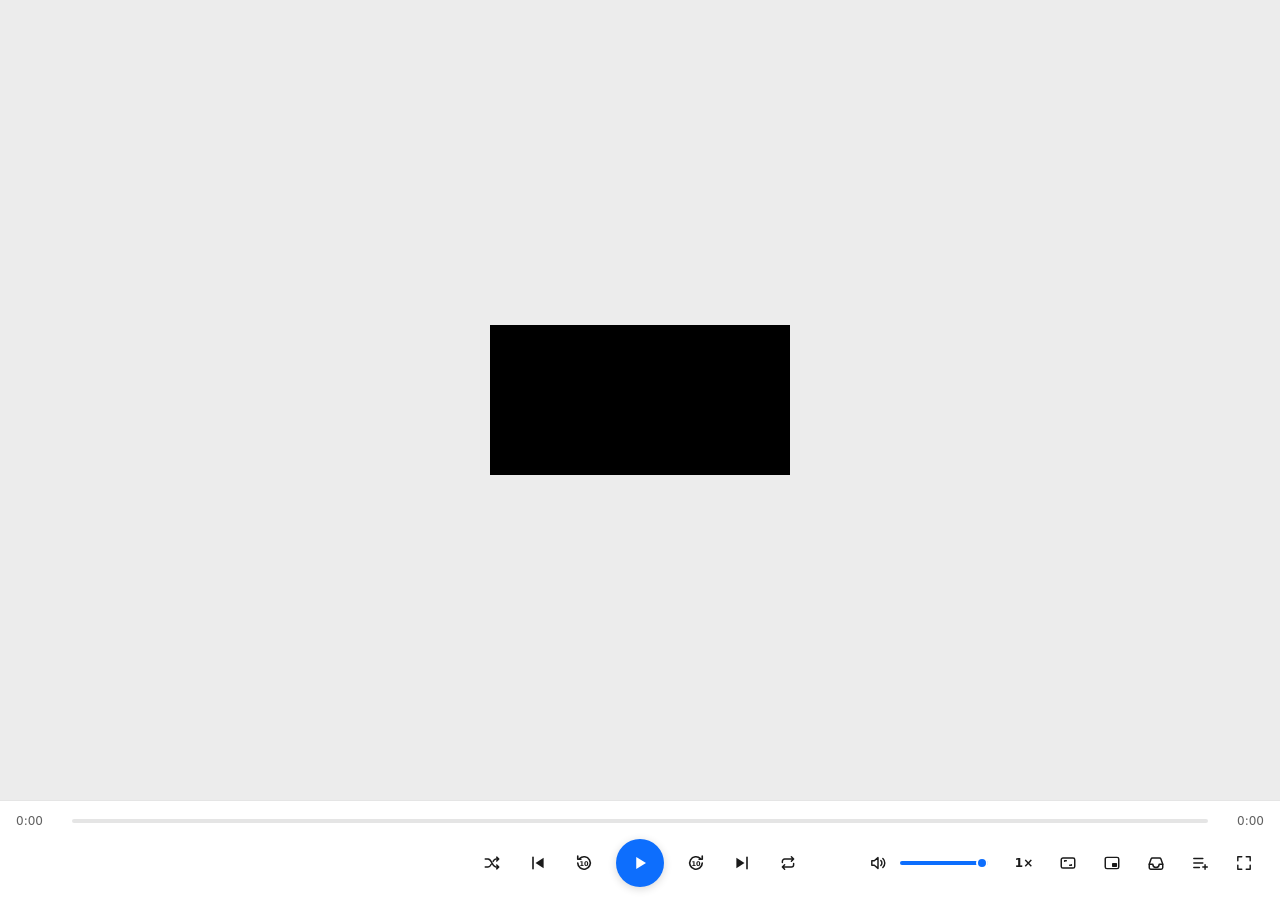
<file: web/player.html>
<!DOCTYPE html>
<html lang="en">
<head>
  <meta charset="utf-8" />
  <meta name="color-scheme" content="light dark" />
  <meta name="viewport" content="width=device-width, initial-scale=1" />
  <title>Player · FastTransfer</title>
  <script>
    (function () {
      var mode = "system";
      try { mode = localStorage.getItem("ft-theme") || "system"; } catch (e) {}
      if (mode !== "light" && mode !== "dark") mode = "system";
      var dark = mode === "dark" || (mode === "system" && matchMedia("(prefers-color-scheme: dark)").matches);
      document.documentElement.dataset.theme = dark ? "dark" : "light";
    })();
  </script>
  <style>
    [hidden] { display: none !important; }
    :root {
      --bar: #f3f3f3;
      --list: #fafafa;
      --ink: #1a1a1a;
      --muted: #616161;
      --line: #e5e5e5;
      --hover: #ececec;
      --press: #e2e2e2;
      --sel: rgba(13, 110, 253, 0.14);
      --accent: #0d6efd;
      --menu: #ffffff;
      --stage: #ececec;
      --shadow: 0 8px 24px rgba(0, 0, 0, 0.14);
      --on-accent: #ffffff;
      --ease: cubic-bezier(0, 0, 0, 1);
      --film: #0b0b0b;
      color-scheme: light;
    }
    html[data-theme="dark"] {
      --bar: #2b2b2b;
      --list: #1c1c1c;
      --ink: #f3f3f3;
      --muted: #a6a6a6;
      --line: #3a3a3a;
      --hover: #333333;
      --press: #3a3a3a;
      --sel: rgba(13, 110, 253, 0.28);
      --accent: #6ea8fe;
      --menu: #2b2b2b;
      --stage: #141414;
      --shadow: 0 10px 28px rgba(0, 0, 0, 0.45);
      --on-accent: #1c1c1c;
      color-scheme: dark;
    }
    html, body { height: 100%; margin: 0; overflow: hidden; }
    body {
      background: var(--bar);
      color: var(--ink);
      font: 13px/1.35 "Segoe UI Variable Text", "Segoe UI", system-ui, sans-serif;
      -webkit-font-smoothing: antialiased;
      user-select: none;
    }
    button, input, select { font: inherit; color: inherit; }
    button { background: none; border: 0; padding: 0; cursor: pointer; }
    svg { display: block; width: 16px; height: 16px; flex: none; }

    #app { display: flex; height: 100%; min-height: 0; background: var(--bar); }
    #stage {
      position: relative;
      flex: 1 1 auto;
      min-width: 0;
      min-height: 0;
      display: flex;
      flex-direction: column;
      overflow: hidden;
      background: var(--bar);
    }
    /* The picture and the playlist share one row. The control bar is a
       separate row under that, with a fixed height, so closing the playlist
       gives the picture the space and never stretches the bar. */
    #view {
      position: relative;
      flex: 1 1 auto;
      min-width: 0;
      min-height: 0;
      display: flex;
      flex-direction: row;
      align-items: stretch;
      overflow: hidden;
    }
    #frame {
      position: relative;
      flex: 1 1 auto;
      min-width: 0;
      min-height: 0;
      display: flex;
      align-items: center;
      justify-content: center;
      overflow: hidden;
      background: var(--stage);
    }
    body.video #frame { background: var(--stage); }
    #media {
      display: block;
      max-width: 100%;
      max-height: 100%;
      width: auto;
      height: auto;
      background: #000;
      outline: none;
      object-fit: contain;
    }
    body.fill #media { width: 100%; height: 100%; object-fit: cover; }
    body.audio #media { position: absolute; width: 1px; height: 1px; opacity: 0; pointer-events: none; }
    body.idle #frame { cursor: none; }
    #stage:fullscreen, #stage:-webkit-full-screen { width: 100%; height: 100%; background: #000; }
    #stage:fullscreen #frame, #stage:-webkit-full-screen #frame { background: #000; }

    #cover {
      position: absolute;
      inset: 0;
      display: flex;
      align-items: center;
      justify-content: center;
      gap: 40px;
      padding: 32px 48px;
    }
    .art {
      position: relative;
      width: min(300px, 38vh);
      aspect-ratio: 1;
      flex: none;
      display: flex;
      align-items: center;
      justify-content: center;
      overflow: hidden;
      border-radius: 12px;
      background: var(--menu);
      border: 1px solid var(--line);
      box-shadow: var(--shadow);
      color: var(--muted);
    }
    .art img { width: 100%; height: 100%; object-fit: cover; }
    .art svg { width: 30%; height: 30%; }
    .meta { min-width: 0; max-width: 460px; }
    .meta h1 { margin: 0 0 6px; font-size: 26px; font-weight: 600; line-height: 1.2; overflow-wrap: anywhere; }
    .meta p { margin: 0 0 4px; color: var(--muted); font-size: 14px; }
    #viz { position: absolute; left: 16px; right: 16px; bottom: 16px; width: calc(100% - 32px); height: 48px; opacity: 0.5; pointer-events: none; }

    #note {
      position: absolute;
      inset: 0;
      display: flex;
      flex-direction: column;
      align-items: center;
      justify-content: center;
      gap: 12px;
      padding: 24px;
      color: var(--muted);
      text-align: center;
    }
    body.video #note { color: #c8c8c8; }
    #note b { color: var(--ink); font-size: 16px; font-weight: 600; }
    body.video #note b { color: #f3f3f3; }

    #bigplay {
      position: absolute;
      top: 50%;
      left: 50%;
      width: 72px;
      height: 72px;
      margin: -36px 0 0 -36px;
      display: flex;
      align-items: center;
      justify-content: center;
      border-radius: 50%;
      background: var(--accent);
      color: var(--on-accent);
      box-shadow: var(--shadow);
      transition: transform 160ms var(--ease);
    }
    #bigplay:hover { transform: scale(1.05); }
    #bigplay svg { width: 28px; height: 28px; }

    #flash {
      position: absolute;
      top: 50%;
      left: 50%;
      min-width: 64px;
      height: 64px;
      padding: 0 14px;
      box-sizing: border-box;
      transform: translate(-50%, -50%);
      display: flex;
      align-items: center;
      justify-content: center;
      gap: 8px;
      border-radius: 32px;
      background: rgba(0, 0, 0, 0.55);
      color: #ffffff;
      font-size: 15px;
      font-weight: 600;
      opacity: 0;
      pointer-events: none;
    }
    #flash svg { width: 26px; height: 26px; }
    #flash.on { animation: flash 600ms var(--ease); }
    @keyframes flash { 0% { opacity: 1; transform: translate(-50%, -50%) scale(0.92); } 60% { opacity: 1; } 100% { opacity: 0; transform: translate(-50%, -50%) scale(1); } }

    #resume {
      position: absolute;
      top: 16px;
      left: 50%;
      transform: translateX(-50%);
      display: flex;
      align-items: center;
      gap: 12px;
      height: 36px;
      padding: 0 6px 0 14px;
      border-radius: 18px;
      background: var(--menu);
      border: 1px solid var(--line);
      box-shadow: var(--shadow);
      white-space: nowrap;
      animation: rise 200ms var(--ease);
    }
    #resume button { height: 26px; padding: 0 10px; border-radius: 13px; background: var(--hover); }
    #resume button:hover { background: var(--press); }

    /* The bar has three parts: what is playing on the left, the transport in
       the middle, and the extras on the right. Rows have fixed heights, so
       opening the playlist never changes how tall the bar is. */
    #controls {
      position: relative;
      flex: none;
      height: 100px;
      box-sizing: border-box;
      padding: 6px 16px 10px;
      background: var(--menu);
      border-top: 1px solid var(--line);
    }
    #stage:fullscreen #controls, #stage:-webkit-full-screen #controls {
      position: absolute;
      left: 0;
      right: 0;
      bottom: 0;
      background: var(--menu);
      transition: opacity 200ms var(--ease);
    }
    body.idle #stage:fullscreen #controls, body.idle #stage:-webkit-full-screen #controls { opacity: 0; pointer-events: none; }
    #seekrow { display: flex; align-items: center; gap: 12px; height: 28px; font-variant-numeric: tabular-nums; color: var(--muted); font-size: 12px; }
    #seekrow span { min-width: 44px; }
    #seekrow span:last-child { text-align: right; }
    #seek { position: relative; flex: 1; height: 24px; cursor: pointer; touch-action: none; }
    #seek .track, #seek .buf, #seek .fill { position: absolute; left: 0; top: 50%; height: 4px; margin-top: -2px; border-radius: 2px; transition: height 120ms var(--ease), margin 120ms var(--ease); }
    #seek .track { right: 0; background: var(--line); }
    #seek .buf { width: calc(var(--b, 0) * 1%); background: var(--press); }
    #seek .fill { width: calc(var(--p, 0) * 1%); background: var(--accent); }
    #seek .knob {
      position: absolute;
      top: 50%;
      left: calc(var(--p, 0) * 1%);
      width: 14px;
      height: 14px;
      margin: -7px 0 0 -7px;
      border-radius: 50%;
      background: var(--accent);
      border: 2px solid var(--menu);
      box-sizing: border-box;
      transform: scale(0);
      transition: transform 120ms var(--ease);
    }
    #seek:hover .knob, #seek.drag .knob { transform: scale(1); }
    #seek:hover .track, #seek:hover .buf, #seek:hover .fill, #seek.drag .track, #seek.drag .fill { height: 6px; margin-top: -3px; }
    #tip {
      position: absolute;
      bottom: 26px;
      left: 0;
      padding: 3px 7px;
      border-radius: 4px;
      background: var(--ink);
      color: var(--bar);
      font-size: 11px;
      transform: translateX(-50%);
      pointer-events: none;
      white-space: nowrap;
    }
    #btnrow { display: grid; grid-template-columns: minmax(160px, 1fr) auto minmax(max-content, 1fr); align-items: center; gap: 24px; height: 56px; }
    .zone { display: flex; align-items: center; gap: 4px; min-width: 0; }
    .zone.right { justify-content: flex-end; }
    #nowinfo { flex-direction: column; align-items: flex-start; gap: 2px; }
    #nowinfo b, #nowinfo span { max-width: 100%; overflow: hidden; text-overflow: ellipsis; white-space: nowrap; }
    #nowinfo b { font-size: 14px; font-weight: 600; }
    #nowinfo span { color: var(--muted); font-size: 12px; }
    .ib {
      position: relative;
      display: inline-flex;
      align-items: center;
      justify-content: center;
      width: 40px;
      height: 40px;
      flex: 0 0 40px;
      border-radius: 8px;
      color: var(--ink);
      transition: background 120ms ease;
    }
    .ib:hover { background: var(--hover); }
    .ib:active { background: var(--press); }
    .ib.on { background: var(--sel); }
    .ib:disabled { opacity: 0.4; cursor: default; background: none; }
    .ib .badge { position: absolute; right: 5px; bottom: 5px; font-size: 9px; font-weight: 700; line-height: 1; }
    .zone.mid { gap: 6px; }
    .zone.mid .ib svg { width: 20px; height: 20px; }
    .zone.right .ib svg { width: 18px; height: 18px; }
    .zone.mid #shuffle svg, .zone.mid #repeat svg { width: 18px; height: 18px; }
    #play { width: 48px; height: 48px; flex: 0 0 48px; margin: 0 6px; border-radius: 50%; background: var(--accent); color: var(--on-accent); box-shadow: 0 2px 8px rgba(0, 0, 0, 0.16); transition: transform 120ms var(--ease), filter 120ms ease; }
    #play:hover { background: var(--accent); filter: brightness(1.08); }
    #play:active { transform: scale(0.96); }
    .zone.mid #play svg { width: 20px; height: 20px; }
    .txt { width: auto; min-width: 40px; padding: 0 8px; font-size: 12px; font-weight: 600; font-variant-numeric: tabular-nums; }
    .vol { display: flex; align-items: center; margin-right: 6px; }
    #vol {
      width: 88px;
      height: 4px;
      margin: 0 6px 0 2px;
      flex: none;
      appearance: none;
      -webkit-appearance: none;
      border-radius: 2px;
      background: linear-gradient(to right, var(--accent) calc(var(--v, 1) * 100%), var(--line) 0);
      cursor: pointer;
    }
    #vol::-webkit-slider-thumb { -webkit-appearance: none; width: 12px; height: 12px; border-radius: 50%; background: var(--accent); border: 2px solid var(--menu); }
    #vol::-moz-range-thumb { width: 12px; height: 12px; border-radius: 50%; background: var(--accent); border: 2px solid var(--menu); }
    #morebtn { display: none; }

    /* Narrower windows keep the transport and fold the extras into the More
       menu, so nothing is squeezed or cut off. */
    @media (max-width: 1000px) {
      #btnrow .fold1 { display: none; }
      #morebtn { display: inline-flex; }
    }
    @media (max-width: 860px) {
      #btnrow .fold2, #vol { display: none; }
      .vol { margin-right: 0; }
    }
    @media (max-width: 620px) {
      #btnrow { grid-template-columns: auto minmax(0, 1fr); gap: 8px; }
      #nowinfo { display: none; }
      #controls { padding: 6px 10px 10px; }
    }

    .pop {
      position: absolute;
      z-index: 20;
      min-width: 132px;
      padding: 4px;
      background: var(--menu);
      border: 1px solid var(--line);
      border-radius: 8px;
      box-shadow: var(--shadow);
      animation: rise 120ms var(--ease);
    }
    .pop button { display: flex; align-items: center; gap: 10px; width: 100%; height: 32px; padding: 0 10px; border-radius: 4px; text-align: left; white-space: nowrap; }
    .pop button:hover { background: var(--hover); }
    .pop button.on { background: var(--sel); }
    .pop button svg { width: 16px; height: 16px; color: var(--muted); }
    .pop .val { margin-left: auto; padding-left: 16px; color: var(--muted); font-size: 12px; }
    @keyframes rise { from { opacity: 0; transform: translateY(4px); } }

    #drawer {
      display: none;
      flex: 0 0 0px;
      width: 0;
      min-width: 0;
      max-width: 0;
      overflow: hidden;
      background: var(--list);
      border: 0;
    }
    body[data-drawer="queue"] #drawer,
    body[data-drawer="inbox"] #drawer {
      display: flex;
      flex: 0 0 320px;
      flex-direction: column;
      width: 320px;
      max-width: min(320px, 42%);
      min-width: 0;
      overflow: hidden;
      border-left: 1px solid var(--line);
    }
    #queue, #inbox { display: none; flex: 1; min-height: 0; flex-direction: column; background: transparent; }
    body[data-drawer="queue"] #queue,
    body[data-drawer="inbox"] #inbox { display: flex; }
    #ibox { flex: 1; min-height: 0; overflow: auto; margin: 0; padding: 0 8px 12px; list-style: none; }
    #ibox button { display: block; width: 100%; min-height: 48px; padding: 6px 8px; border-radius: 6px; text-align: left; }
    #ibox button:hover { background: var(--hover); }
    #ibox b, #ibox span { display: block; overflow: hidden; text-overflow: ellipsis; white-space: nowrap; }
    #ibox b { font-weight: 500; }
    #ibox span { color: var(--muted); font-size: 12px; }
    #ptoast {
      position: absolute;
      z-index: 8;
      top: 16px;
      left: 50%;
      transform: translateX(-50%);
      max-width: min(440px, calc(100% - 32px));
      padding: 10px 14px;
      border-radius: 8px;
      background: var(--menu);
      color: var(--ink);
      border: 1px solid var(--line);
      box-shadow: var(--shadow);
      cursor: pointer;
    }
    .qhead { display: flex; align-items: center; gap: 8px; padding: 14px 8px 8px 16px; }
    .qhead b { flex: 1; }
    .qhead b { font-size: 14px; font-weight: 600; }
    .qhead span { color: var(--muted); font-size: 12px; }
    #qfind {
      margin: 0 12px 8px;
      height: 32px;
      padding: 0 10px;
      border: 1px solid var(--line);
      border-radius: 6px;
      background: var(--menu);
      outline: none;
    }
    #qfind:focus { border-color: var(--accent); }
    #qlist { flex: 1; min-height: 0; overflow: auto; margin: 0; padding: 0 8px 12px; list-style: none; }
    #qlist button {
      display: grid;
      grid-template-columns: 32px 1fr;
      align-items: center;
      gap: 10px;
      width: 100%;
      min-height: 44px;
      padding: 4px 8px;
      border-radius: 6px;
      text-align: left;
      transition: background 120ms ease;
    }
    #qlist button:hover { background: var(--hover); }
    #qlist button.on { background: var(--sel); box-shadow: inset 2px 0 0 var(--accent); }
    .qn {
      width: 32px;
      height: 32px;
      display: flex;
      align-items: center;
      justify-content: center;
      border-radius: 4px;
      background: var(--hover);
      color: var(--muted);
    }
    #qlist button.on .qn { background: transparent; }
    #qlist button.on .qn { color: var(--accent); }
    .qt { min-width: 0; }
    .qt b { display: block; overflow: hidden; text-overflow: ellipsis; white-space: nowrap; font-weight: 500; }
    #qlist button.on .qt b { font-weight: 600; }
    .qt span { display: block; color: var(--muted); font-size: 12px; }
    .bars { display: flex; align-items: flex-end; gap: 2px; height: 12px; }
    .bars i { width: 3px; background: var(--accent); border-radius: 1px; animation: bar 900ms ease-in-out infinite; }
    .bars i:nth-child(2) { animation-delay: -300ms; }
    .bars i:nth-child(3) { animation-delay: -600ms; }
    body.paused .bars i { animation-play-state: paused; }
    @keyframes bar { 0%, 100% { height: 3px; } 50% { height: 12px; } }
    .qempty { padding: 24px 12px; color: var(--muted); text-align: center; }

    @media (max-width: 860px) {
      body[data-drawer="queue"] #drawer,
      body[data-drawer="inbox"] #drawer {
        position: absolute;
        z-index: 7;
        left: 0;
        right: 0;
        bottom: 0;
        top: auto;
        width: auto;
        max-width: none;
        height: min(52%, 360px);
        flex: none;
        border-left: 0;
        border-top: 1px solid var(--line);
      }
      #cover { flex-direction: column; gap: 16px; text-align: center; padding: 24px 16px; }
    }
    @media (prefers-reduced-motion: reduce) {
      *, *::before, *::after { animation: none !important; transition: none !important; }
    }
  </style>
</head>
<body class="paused">
  <div id="app">
    <main id="stage">
      <div id="view">
      <div id="frame">
      <video id="media" playsinline preload="metadata"></video>
      <div id="cover" hidden>
        <div class="art">
          <img id="art" alt="" hidden />
          <svg id="artglyph" viewBox="0 0 16 16" aria-hidden="true"><path d="M6 12.5V3.5l7-1.5v9" fill="none" stroke="currentColor" stroke-width="1.1" stroke-linejoin="round"/><circle cx="4.5" cy="12.5" r="1.6" fill="none" stroke="currentColor" stroke-width="1.1"/><circle cx="11.5" cy="11" r="1.6" fill="none" stroke="currentColor" stroke-width="1.1"/></svg>
        </div>
        <div class="meta">
          <h1 id="ttl"></h1>
          <p id="who" hidden></p>
          <p id="extra" hidden></p>
        </div>
      </div>
      <canvas id="viz" hidden></canvas>
      <div id="note" hidden></div>
      <button id="bigplay" type="button" aria-label="Play" hidden><svg viewBox="0 0 16 16"><path d="M5 3.2v9.6L12.8 8z" fill="currentColor"/></svg></button>
      <div id="flash" aria-hidden="true"></div>
      <button id="ptoast" type="button" hidden></button>
      <div id="resume" hidden><span id="resumetext"></span><button id="restart" type="button">Start over</button></div>
      </div>
      <aside id="drawer">
        <div id="inbox" aria-label="Received">
          <div class="qhead"><b>Received</b><button class="ib" id="inboxclose" type="button" aria-label="Close"><svg viewBox="0 0 16 16" aria-hidden="true"><path d="M4 4l8 8M12 4l-8 8" fill="none" stroke="currentColor" stroke-width="1.4" stroke-linecap="round"/></svg></button></div>
          <ol id="ibox"></ol>
        </div>
        <div id="queue" aria-label="Playlist">
          <div class="qhead"><b>Playlist</b><span id="qcount"></span><button class="ib" id="queueclose" type="button" aria-label="Close playlist"><svg viewBox="0 0 16 16" aria-hidden="true"><path d="M4 4l8 8M12 4l-8 8" fill="none" stroke="currentColor" stroke-width="1.4" stroke-linecap="round"/></svg></button></div>
          <input id="qfind" type="search" placeholder="Filter" aria-label="Filter the playlist" />
          <ol id="qlist"></ol>
        </div>
      </aside>
      </div>
      <div id="controls">
        <div id="seekrow">
          <span id="now">0:00</span>
          <div id="seek" role="slider" tabindex="0" aria-label="Seek" aria-valuemin="0" aria-valuemax="0" aria-valuenow="0">
            <div class="track"></div><div class="buf"></div><div class="fill"></div><div class="knob"></div>
            <div id="tip" hidden></div>
          </div>
          <span id="dur">0:00</span>
        </div>
        <div id="btnrow">
          <div class="zone" id="nowinfo"><b id="nowname"></b><span id="nowsub"></span></div>
          <div class="zone mid">
            <button class="ib fold2" id="shuffle" type="button" title="Shuffle  S" aria-label="Shuffle" aria-pressed="false"></button>
            <button class="ib" id="prev" type="button" title="Previous  Shift+P" aria-label="Previous"></button>
            <button class="ib fold2" id="back" type="button" title="Back 10 seconds  J" aria-label="Back 10 seconds"></button>
            <button class="ib" id="play" type="button" title="Play  Space" aria-label="Play"></button>
            <button class="ib fold2" id="fwd" type="button" title="Forward 10 seconds  L" aria-label="Forward 10 seconds"></button>
            <button class="ib" id="next" type="button" title="Next  Shift+N" aria-label="Next"></button>
            <button class="ib fold2" id="repeat" type="button" title="Repeat  R" aria-label="Repeat"></button>
          </div>
          <div class="zone right">
            <div class="vol">
              <button class="ib" id="mute" type="button" title="Mute  M" aria-label="Mute"></button>
              <input id="vol" type="range" min="0" max="1" step="0.01" value="1" aria-label="Volume" />
            </div>
            <button class="ib txt fold1" id="speed" type="button" title="Speed" aria-label="Speed" aria-haspopup="true">1×</button>
            <button class="ib fold1" id="fit" type="button" title="Fill the window" aria-label="Fill the window" aria-pressed="false"></button>
            <button class="ib fold1" id="pip" type="button" title="Picture in picture" aria-label="Picture in picture"></button>
            <button class="ib fold1" id="ibtn" type="button" title="Received" aria-label="Received" aria-pressed="false"></button>
            <button class="ib" id="qbtn" type="button" title="Playlist  Q" aria-label="Playlist" aria-pressed="false"></button>
            <button class="ib" id="morebtn" type="button" title="More" aria-label="More" aria-haspopup="true"></button>
            <button class="ib" id="full" type="button" title="Full screen  F" aria-label="Full screen"></button>
          </div>
        </div>
      </div>
    </main>
  </div>
  <script>
    "use strict";
    // The media window. The desk opens it by name, so there is only ever one,
    // and points it at a file by changing the address hash. The playlist is
    // every video and song in that file's folder.
    const $ = (id) => document.getElementById(id);
    const media = $("media");
    const S = 'fill="none" stroke="currentColor" stroke-width="1.3" stroke-linecap="round" stroke-linejoin="round"';
    const ICONS = {
      play: '<path d="M5 3.2v9.6L12.8 8z" fill="currentColor"/>',
      pause: '<rect x="4" y="3" width="2.8" height="10" rx="0.8" fill="currentColor"/><rect x="9.2" y="3" width="2.8" height="10" rx="0.8" fill="currentColor"/>',
      prev: '<path d="M4 3.5v9" ' + S + '/><path d="M12.5 3.8v8.4L6 8z" fill="currentColor"/>',
      next: '<path d="M12 3.5v9" ' + S + '/><path d="M3.5 3.8v8.4L10 8z" fill="currentColor"/>',
      back: '<path d="M3 8a5 5 0 1 0 1.5-3.6M3 2.5v2.5h2.5" ' + S + '/><text x="8" y="10.4" text-anchor="middle" font-size="5.2" font-weight="700" fill="currentColor" font-family="Segoe UI, system-ui, sans-serif">10</text>',
      fwd: '<path d="M13 8a5 5 0 1 1-1.5-3.6M13 2.5v2.5h-2.5" ' + S + '/><text x="8" y="10.4" text-anchor="middle" font-size="5.2" font-weight="700" fill="currentColor" font-family="Segoe UI, system-ui, sans-serif">10</text>',
      shuffle: '<path d="M2 4.5h2.5c3.5 0 3.5 7 7 7H14M2 11.5h2.5c1.4 0 2.2-1.1 2.8-2.4M9 6.6c.6-1.2 1.4-2.1 2.5-2.1H14M12.2 2.8 14 4.5l-1.8 1.7M12.2 9.8l1.8 1.7-1.8 1.7" ' + S + '/>',
      repeat: '<path d="M3 7.5V6.5A2 2 0 0 1 5 4.5h8M11 2.5l2 2-2 2M13 8.5v1a2 2 0 0 1-2 2H3M5 13.5l-2-2 2-2" ' + S + '/>',
      vol: '<path d="M2.5 6h2.2L8 3.2v9.6L4.7 10H2.5z" ' + S + '/><path d="M10.5 5.8a3 3 0 0 1 0 4.4M12.3 4a5.5 5.5 0 0 1 0 8" ' + S + '/>',
      volLow: '<path d="M2.5 6h2.2L8 3.2v9.6L4.7 10H2.5z" ' + S + '/><path d="M10.5 5.8a3 3 0 0 1 0 4.4" ' + S + '/>',
      muted: '<path d="M2.5 6h2.2L8 3.2v9.6L4.7 10H2.5z" ' + S + '/><path d="m10.5 6 3 4M13.5 6l-3 4" ' + S + '/>',
      fit: '<rect x="2" y="3.5" width="12" height="9" rx="1.5" ' + S + '/><path d="M5 6.5V6h1.5M11 9.5v.5H9.5" ' + S + '/>',
      pip: '<rect x="2" y="3" width="12" height="10" rx="1.5" ' + S + '/><rect x="8" y="8" width="4.5" height="3.5" rx="0.6" fill="currentColor"/>',
      queue: '<path d="M2.5 4h8M2.5 8h8M2.5 12h5M12.5 9.5v4M10.5 11.5h4" ' + S + '/>',
      full: '<path d="M2.5 6V2.5H6M10 2.5h3.5V6M13.5 10v3.5H10M6 13.5H2.5V10" ' + S + '/>',
      more: '<circle cx="4" cy="8" r="1.15" fill="currentColor"/><circle cx="8" cy="8" r="1.15" fill="currentColor"/><circle cx="12" cy="8" r="1.15" fill="currentColor"/>',
      unfull: '<path d="M6 2.5V6H2.5M13.5 6H10V2.5M10 13.5V10h3.5M2.5 10H6v3.5" ' + S + '/>',
      film: '<rect x="2" y="3" width="12" height="10" rx="1.5" ' + S + '/><path d="M6.5 6v4L10 8z" fill="currentColor"/>',
      note: '<path d="M6 12.5V3.5l7-1.5v9" ' + S + '/><circle cx="4.5" cy="12.5" r="1.6" ' + S + '/><circle cx="11.5" cy="11" r="1.6" ' + S + '/>',
      speed: '<path d="M2.6 11.5a5.6 5.6 0 1 1 10.8 0" ' + S + '/><path d="m8 9.6 2.7-3" ' + S + '/><circle cx="8" cy="9.8" r="0.9" fill="currentColor"/>',
      inbox: '<path d="M2 9.2 3.6 4.4A1.4 1.4 0 0 1 5 3.5h6a1.4 1.4 0 0 1 1.4.9L14 9.2v2.9a1.4 1.4 0 0 1-1.4 1.4H3.4A1.4 1.4 0 0 1 2 12.1z" ' + S + '/><path d="M2 9.2h3.2a2.8 2.8 0 0 0 5.6 0H14" ' + S + '/>',
    };
    const svg = (name) => '<svg viewBox="0 0 16 16" aria-hidden="true">' + ICONS[name] + "</svg>";
    ["prev", "next", "back", "fwd", "shuffle", "repeat", "pip", "full"].forEach((id) => { $(id).innerHTML = svg(id); });
    $("fit").innerHTML = svg("fit");
    $("qbtn").innerHTML = svg("queue");
    $("morebtn").innerHTML = svg("more");
    $("ibtn").innerHTML = svg("inbox");

    let queue = [];
    let order = [];
    let at = -1;
    let dir = null;
    let current = null;
    let gen = 0;
    let mode = "direct";
    let offset = 0;
    let duration = 0;
    let triedFFmpeg = false;
    let repeat = "off";
    let shuffle = false;
    let dragging = false;
    let idleTimer = 0;
    let saveTimer = 0;
    let clickTimer = 0;
    let pop = null;
    const store = {
      get(key, fallback) {
        try { const raw = localStorage.getItem(key); return raw == null ? fallback : JSON.parse(raw); } catch (err) { return fallback; }
      },
      set(key, value) {
        try { localStorage.setItem(key, JSON.stringify(value)); } catch (err) {}
      },
    };

    function fmt(sec) {
      if (!Number.isFinite(sec) || sec < 0) sec = 0;
      sec = Math.floor(sec);
      const h = Math.floor(sec / 3600);
      const m = Math.floor((sec % 3600) / 60);
      const s = String(sec % 60).padStart(2, "0");
      return h ? h + ":" + String(m).padStart(2, "0") + ":" + s : m + ":" + s;
    }

    function size(n) {
      if (!n) return "";
      const units = ["B", "KB", "MB", "GB", "TB"];
      let i = 0;
      while (n >= 1024 && i < units.length - 1) { n /= 1024; i++; }
      return (i ? n.toFixed(n < 10 ? 1 : 0) : n) + " " + units[i];
    }

    async function getJSON(path) {
      const res = await fetch(path, { cache: "no-store" });
      if (!res.ok) throw new Error(String(res.status));
      return res.json();
    }

    function fileURL(ss) {
      let url = "/api/file?path=" + encodeURIComponent(current.rel);
      if (mode === "ffmpeg") url += "&transcode=1&ss=" + encodeURIComponent(String(Math.max(0, ss || 0)));
      return url;
    }

    const nowTime = () => (mode === "ffmpeg" ? offset : 0) + (Number.isFinite(media.currentTime) ? media.currentTime : 0);
    const fullTime = () => (mode === "ffmpeg" ? duration : Number.isFinite(media.duration) ? media.duration : duration);

    // Reading the hash: play is the file, dir is its folder. The t value
    // only makes a repeat click on the same file register.
    function readHash() {
      const params = new URLSearchParams(location.hash.slice(1));
      const rel = params.get("play");
      if (!rel) return;
      const folder = params.get("dir") || "";
      openFile(rel, folder);
    }

    async function openFile(rel, folder) {
      if (dir !== folder || !queue.some((item) => item.rel === rel)) {
        dir = folder;
        try {
          const data = await getJSON("/api/dir?path=" + encodeURIComponent(folder));
          queue = (data.entries || [])
            .filter((entry) => !entry.dir && (entry.kind === "video" || entry.kind === "audio"))
            .sort((a, b) => (a.label || a.name).localeCompare(b.label || b.name, undefined, { numeric: true, sensitivity: "base" }));
        } catch (err) {
          queue = [];
        }
        if (!queue.some((item) => item.rel === rel)) {
          const name = rel.split("/").pop();
          queue.unshift({ rel, name, label: name, kind: /\.(mp3|m4a|aac|wav|ogg|oga|flac|opus|wma)$/i.test(name) ? "audio" : "video" });
        }
        buildOrder(rel);
        paintQueue();
        if (store.get("ft-queue", null) == null) toggleQueue(queue.length > 1, false);
      }
      playAt(queue.findIndex((item) => item.rel === rel));
      window.focus();
    }

    function buildOrder(firstRel) {
      order = queue.map((_, i) => i);
      if (!shuffle) return;
      const first = queue.findIndex((item) => item.rel === firstRel);
      const rest = order.filter((i) => i !== first);
      for (let i = rest.length - 1; i > 0; i--) {
        const j = Math.floor(Math.random() * (i + 1));
        [rest[i], rest[j]] = [rest[j], rest[i]];
      }
      order = first >= 0 ? [first].concat(rest) : rest;
    }

    function stepBy(delta) {
      if (!queue.length) return false;
      const pos = order.indexOf(at);
      let next = pos + delta;
      if (next < 0 || next >= order.length) {
        if (repeat !== "all") return false;
        next = (next + order.length) % order.length;
      }
      playAt(order[next]);
      return true;
    }

    function rememberSpot() {
      if (!current || mode === "need") return;
      const spots = store.get("ft-resume", {});
      const t = nowTime();
      const total = fullTime();
      if (total > 120 && t > 5 && t < total - 15) spots[current.rel] = Math.floor(t);
      else delete spots[current.rel];
      const keys = Object.keys(spots);
      if (keys.length > 200) keys.slice(0, keys.length - 200).forEach((key) => delete spots[key]);
      store.set("ft-resume", spots);
    }

    async function playAt(i) {
      if (i < 0 || i >= queue.length) return;
      if (current) rememberSpot();
      const myGen = ++gen;
      at = i;
      current = queue[i];
      mode = "direct";
      offset = 0;
      duration = 0;
      triedFFmpeg = false;
      const audio = current.kind === "audio";
      document.body.classList.toggle("audio", audio);
      document.body.classList.toggle("video", !audio);
      $("note").hidden = true;
      $("bigplay").hidden = true;
      $("resume").hidden = true;
      $("cover").hidden = !audio;
      $("pip").hidden = audio || !document.pictureInPictureEnabled;
      $("fit").hidden = audio;
      document.title = (current.label || current.name) + " · FastTransfer";
      paintNow(null);
      paintQueue();
      media.pause();
      media.removeAttribute("src");
      media.load();
      paintTime();

      let info = null;
      if (audio) {
        try { info = await getJSON("/api/audio?path=" + encodeURIComponent(current.rel)); } catch (err) { info = null; }
        if (myGen !== gen) return;
        paintNow(info);
        if (info && info.mode === "need-ffmpeg") return needFFmpeg();
        if (info && info.mode === "ffmpeg") { mode = "ffmpeg"; duration = Number(info.duration) || 0; }
      } else if (!/\.(mp4|m4v|webm)$/i.test(current.name)) {
        try { info = await getJSON("/api/video?path=" + encodeURIComponent(current.rel)); } catch (err) { info = { mode: "need-ffmpeg" }; }
        if (myGen !== gen) return;
        if (info.mode === "need-ffmpeg") return needFFmpeg();
        if (info.mode === "ffmpeg") { mode = "ffmpeg"; duration = Number(info.duration) || 0; }
      }
      const spot = store.get("ft-resume", {})[current.rel] || 0;
      start(spot, myGen);
      if (spot > 5) {
        $("resumetext").textContent = "Picked up at " + fmt(spot);
        $("resume").hidden = false;
        setTimeout(() => { if (myGen === gen) $("resume").hidden = true; }, 6000);
      }
    }

    function start(from, myGen) {
      if (mode === "ffmpeg") {
        offset = Math.max(0, from || 0);
        media.src = fileURL(offset);
      } else {
        media.src = fileURL(0);
        if (from > 0) media.addEventListener("loadedmetadata", () => { if (myGen === gen) media.currentTime = from; }, { once: true });
      }
      media.onerror = () => {
        if (myGen !== gen || !media.error || media.error.code === 1) return;
        fallBack(myGen);
      };
      tryPlay();
    }

    function tryPlay() {
      const pending = media.play();
      if (pending && pending.catch) pending.catch((err) => {
        if (err && err.name === "NotAllowedError") $("bigplay").hidden = false;
      });
    }

    async function fallBack(myGen) {
      if (mode === "direct" && !triedFFmpeg) {
        triedFFmpeg = true;
        const ask = (current.kind === "audio" ? "/api/audio?path=" : "/api/video?path=") + encodeURIComponent(current.rel) + "&force=1";
        let info = null;
        try { info = await getJSON(ask); } catch (err) { info = null; }
        if (myGen !== gen) return;
        if (info && info.mode === "ffmpeg") {
          mode = "ffmpeg";
          duration = Number(info.duration) || 0;
          start(0, myGen);
          return;
        }
        return needFFmpeg();
      }
      showNote("This file could not be played", "It may be damaged, or in a format this player can't read.");
    }

    function needFFmpeg() {
      mode = "need";
      showNote(current.kind === "audio" ? "This song needs ffmpeg" : "This video needs ffmpeg", "Install ffmpeg and FastTransfer will convert it while it plays.");
    }

    function showNote(title, line) {
      const box = $("note");
      box.replaceChildren();
      const b = document.createElement("b");
      b.textContent = title;
      const p = document.createElement("span");
      p.textContent = line;
      box.append(b, p);
      box.hidden = false;
      $("cover").hidden = true;
      document.body.classList.add("paused");
      paintPlay();
    }

    function paintNow(info) {
      const name = current.label || current.name;
      const title = info && info.title ? info.title : name;
      const who = [info && (info.artist || info.albumArtist), info && info.album].filter(Boolean).join(" · ");
      const extra = [info && info.year ? String(info.year) : "", info && info.genre].filter(Boolean).join(" · ");
      $("ttl").textContent = title;
      document.title = title + " · FastTransfer";
      $("who").textContent = who;
      $("who").hidden = !who;
      $("extra").textContent = extra;
      $("extra").hidden = !extra;
      $("nowname").textContent = title;
      $("nowsub").textContent = who || (current.kind === "audio" ? "Song" : "Video") + (current.size ? " · " + size(current.size) : "");
      const art = $("art");
      art.hidden = true;
      art.removeAttribute("src");
      $("artglyph").style.display = "";
      if (info && info.hasArt) {
        art.onload = () => { art.hidden = false; $("artglyph").style.display = "none"; };
        art.onerror = () => { art.hidden = true; };
        art.src = "/api/cover?path=" + encodeURIComponent(current.rel);
      }
      if ("mediaSession" in navigator) {
        try {
          navigator.mediaSession.metadata = new MediaMetadata({
            title,
            artist: (info && (info.artist || info.albumArtist)) || "",
            album: (info && info.album) || "",
            artwork: info && info.hasArt ? [{ src: "/api/cover?path=" + encodeURIComponent(current.rel) }] : [],
          });
        } catch (err) {}
      }
    }

    function paintQueue() {
      const list = $("qlist");
      const filter = $("qfind").value.trim().toLowerCase();
      list.replaceChildren();
      $("qcount").textContent = queue.length ? queue.length + (queue.length === 1 ? " item" : " items") : "";
      let shown = 0;
      queue.forEach((item, i) => {
        const name = item.label || item.name;
        if (filter && !name.toLowerCase().includes(filter)) return;
        shown++;
        const li = document.createElement("li");
        const button = document.createElement("button");
        button.type = "button";
        button.className = i === at ? "on" : "";
        if (i === at) button.setAttribute("aria-current", "true");
        const num = document.createElement("span");
        num.className = "qn";
        if (i === at) num.innerHTML = '<span class="bars"><i></i><i></i><i></i></span>';
        else num.innerHTML = svg(item.kind === "audio" ? "note" : "film");
        const text = document.createElement("span");
        text.className = "qt";
        const b = document.createElement("b");
        b.textContent = name;
        const sub = document.createElement("span");
        sub.textContent = (item.kind === "audio" ? "Song" : "Video") + (item.size ? " · " + size(item.size) : "");
        text.append(b, sub);
        button.append(num, text);
        button.addEventListener("click", () => playAt(i));
        li.appendChild(button);
        list.appendChild(li);
      });
      if (!shown) {
        const li = document.createElement("li");
        li.className = "qempty";
        li.textContent = queue.length ? "Nothing matches" : "No media in this folder";
        list.appendChild(li);
      }
      const on = list.querySelector("button.on");
      if (on && document.body.dataset.drawer === "queue") on.scrollIntoView({ block: "nearest" });
      $("prev").disabled = !queue.length;
      $("next").disabled = !queue.length;
    }

    function paintPlay() {
      const playing = !media.paused && !media.ended && mode !== "need";
      $("play").innerHTML = svg(playing ? "pause" : "play");
      $("play").setAttribute("aria-label", playing ? "Pause" : "Play");
      $("play").title = playing ? "Pause  Space" : "Play  Space";
      document.body.classList.toggle("paused", !playing);
      if ("mediaSession" in navigator) navigator.mediaSession.playbackState = playing ? "playing" : "paused";
    }

    function paintTime(preview) {
      const total = fullTime();
      const t = preview != null ? preview : nowTime();
      const pct = total > 0 ? Math.max(0, Math.min(100, (100 * t) / total)) : 0;
      $("seek").style.setProperty("--p", String(pct));
      $("seek").setAttribute("aria-valuemax", String(Math.round(total)));
      $("seek").setAttribute("aria-valuenow", String(Math.round(t)));
      $("seek").setAttribute("aria-valuetext", fmt(t) + " of " + fmt(total));
      $("now").textContent = fmt(t);
      $("dur").textContent = fmt(total);
      let buffered = 0;
      if (mode === "direct" && total > 0 && media.buffered.length) buffered = media.buffered.end(media.buffered.length - 1);
      $("seek").style.setProperty("--b", String(total > 0 ? Math.min(100, (100 * buffered) / total) : 0));
    }

    function paintVolume() {
      const v = media.muted ? 0 : media.volume;
      $("vol").value = String(v);
      $("vol").style.setProperty("--v", String(v));
      $("mute").innerHTML = svg(v === 0 ? "muted" : v < 0.5 ? "volLow" : "vol");
      $("mute").setAttribute("aria-label", media.muted ? "Unmute" : "Mute");
    }

    function paintRepeat() {
      const button = $("repeat");
      button.classList.toggle("on", repeat !== "off");
      button.innerHTML = svg("repeat") + (repeat === "one" ? '<span class="badge">1</span>' : "");
      button.title = { off: "Repeat is off  R", all: "Repeating the playlist  R", one: "Repeating this one  R" }[repeat];
      $("shuffle").classList.toggle("on", shuffle);
      $("shuffle").setAttribute("aria-pressed", String(shuffle));
    }

    function flash(icon, text) {
      const box = $("flash");
      box.innerHTML = (icon ? svg(icon) : "");
      if (text) box.appendChild(document.createTextNode(text));
      box.classList.remove("on");
      void box.offsetWidth;
      box.classList.add("on");
    }

    function toggle() {
      if (!current || mode === "need") return;
      if (media.paused || media.ended) {
        tryPlay();
        flash("play");
      } else {
        media.pause();
        flash("pause");
      }
    }

    function seekTo(t) {
      if (!current || mode === "need") return;
      const total = fullTime();
      t = Math.max(0, total ? Math.min(total - 0.25, t) : t);
      $("resume").hidden = true;
      if (mode === "ffmpeg") {
        const playing = !media.paused;
        offset = t;
        media.src = fileURL(t);
        if (playing) tryPlay();
      } else {
        media.currentTime = t;
      }
      paintTime(t);
    }

    function nudge(by) {
      seekTo(nowTime() + by);
      flash(by < 0 ? "back" : "fwd");
    }

    function setVolume(v) {
      media.volume = Math.max(0, Math.min(1, v));
      media.muted = media.volume === 0;
      store.set("ft-volume", media.volume);
    }

    function setSpeed(rate) {
      media.playbackRate = rate;
      media.defaultPlaybackRate = rate;
      $("speed").textContent = (Math.round(rate * 100) / 100) + "×";
      $("speed").classList.toggle("on", rate !== 1);
    }

    function isFull() { return document.fullscreenElement === $("stage"); }
    function toggleFull() {
      const stage = $("stage");
      if (document.fullscreenElement) document.exitFullscreen().catch(() => {});
      else if (stage.requestFullscreen) stage.requestFullscreen().catch(() => {});
    }

    function fitMedia() {
      if (document.body.classList.contains("audio")) {
        media.style.width = "";
        media.style.height = "";
        return;
      }
      if (document.body.classList.contains("fill")) {
        media.style.width = "100%";
        media.style.height = "100%";
        return;
      }
      const vw = media.videoWidth;
      const vh = media.videoHeight;
      const frame = $("frame");
      if (!vw || !vh || !frame) return;
      const rect = frame.getBoundingClientRect();
      if (rect.width < 2 || rect.height < 2) return;
      const ratio = vw / vh;
      let w = rect.width;
      let h = w / ratio;
      if (h > rect.height) {
        h = rect.height;
        w = h * ratio;
      }
      media.style.width = Math.floor(w) + "px";
      media.style.height = Math.floor(h) + "px";
    }

    function setDrawer(name) {
      if (name) document.body.dataset.drawer = name;
      else delete document.body.dataset.drawer;
      const queue = name === "queue";
      const inbox = name === "inbox";
      $("qbtn").classList.toggle("on", queue);
      $("qbtn").setAttribute("aria-pressed", String(queue));
      $("ibtn").classList.toggle("on", inbox);
      $("ibtn").setAttribute("aria-pressed", String(inbox));
      if (queue) paintQueue();
      if (name === "inbox") loadPlayerInbox();
      requestAnimationFrame(fitMedia);
    }

    function toggleQueue(show, remember) {
      const open = show == null ? document.body.dataset.drawer !== "queue" : !!show;
      setDrawer(open ? "queue" : "");
      if (remember !== false) store.set("ft-queue", open);
    }

    // The More menu lists whichever buttons the window is too narrow to show,
    // and runs the real button when picked, so both stay in step.
    function moreMenu() {
      if (closePop()) return;
      const items = [
        ["shuffle", "Shuffle", () => (shuffle ? "On" : "")],
        ["back", "Back 10 seconds"],
        ["fwd", "Forward 10 seconds"],
        ["repeat", "Repeat", () => ({ all: "All", one: "One", off: "" })[repeat]],
        ["speed", "Speed", () => $("speed").textContent],
        ["fit", "Fill the window", () => (document.body.classList.contains("fill") ? "On" : "")],
        ["pip", "Picture in picture"],
        ["ibtn", "Received"],
      ].filter(([id]) => !$(id).hidden && getComputedStyle($(id)).display === "none");
      if (!items.length) return;
      pop = document.createElement("div");
      pop.className = "pop";
      pop.setAttribute("role", "menu");
      items.forEach(([id, label, value]) => {
        const item = document.createElement("button");
        item.type = "button";
        item.setAttribute("role", "menuitem");
        const glyph = $(id).querySelector("svg");
        if (glyph) item.appendChild(glyph.cloneNode(true));
        else item.insertAdjacentHTML("beforeend", svg(id));
        const text = document.createElement("span");
        text.textContent = label;
        item.appendChild(text);
        const now = value ? value() : "";
        if (now) {
          const tag = document.createElement("span");
          tag.className = "val";
          tag.textContent = now;
          item.appendChild(tag);
        }
        item.addEventListener("click", () => {
          closePop();
          if (id === "speed") speedMenu($("morebtn"));
          else $(id).click();
        });
        pop.appendChild(item);
      });
      placePop($("morebtn"));
    }

    function placePop(anchor) {
      $("stage").appendChild(pop);
      const button = anchor.getBoundingClientRect();
      const stage = $("stage").getBoundingClientRect();
      const left = button.right - stage.left - pop.offsetWidth;
      pop.style.left = Math.max(8, Math.min(left, stage.width - pop.offsetWidth - 8)) + "px";
      pop.style.top = button.top - stage.top - pop.offsetHeight - 8 + "px";
    }

    function closePop() {
      if (!pop) return false;
      pop.remove();
      pop = null;
      return true;
    }

    function speedMenu(anchor) {
      if (closePop()) return;
      pop = document.createElement("div");
      pop.className = "pop";
      pop.setAttribute("role", "menu");
      [0.25, 0.5, 0.75, 1, 1.25, 1.5, 1.75, 2].forEach((rate) => {
        const item = document.createElement("button");
        item.type = "button";
        item.setAttribute("role", "menuitemradio");
        item.setAttribute("aria-checked", String(media.playbackRate === rate));
        item.className = media.playbackRate === rate ? "on" : "";
        item.textContent = rate === 1 ? "Normal" : rate + "×";
        item.addEventListener("click", () => { setSpeed(rate); closePop(); });
        pop.appendChild(item);
      });
      placePop(anchor || $("speed"));
    }

    // Controls fade out while a video plays and the mouse rests.
    function wake() {
      document.body.classList.remove("idle");
      clearTimeout(idleTimer);
      if (!document.body.classList.contains("video") || media.paused || pop) return;
      idleTimer = setTimeout(() => {
        if (!$("controls").matches(":hover") && !dragging) document.body.classList.add("idle");
      }, 2500);
    }

    // A quiet spectrum under the cover while a song plays.
    let audioCtx = null;
    let analyser = null;
    let vizFrame = 0;
    function startViz() {
      if (matchMedia("(prefers-reduced-motion: reduce)").matches) return;
      if (!audioCtx) {
        try {
          audioCtx = new AudioContext();
          const source = audioCtx.createMediaElementSource(media);
          analyser = audioCtx.createAnalyser();
          analyser.fftSize = 128;
          analyser.smoothingTimeConstant = 0.82;
          source.connect(analyser);
          analyser.connect(audioCtx.destination);
        } catch (err) {
          audioCtx = null;
          return;
        }
      }
      if (audioCtx.state === "suspended") audioCtx.resume().catch(() => {});
      if (!document.body.classList.contains("audio")) { stopViz(); return; }
      $("viz").hidden = false;
      if (!vizFrame) drawViz();
    }
    function stopViz() {
      cancelAnimationFrame(vizFrame);
      vizFrame = 0;
    }
    function drawViz() {
      const canvas = $("viz");
      const ratio = window.devicePixelRatio || 1;
      const w = Math.round(canvas.clientWidth * ratio);
      const h = Math.round(canvas.clientHeight * ratio);
      if (canvas.width !== w || canvas.height !== h) { canvas.width = w; canvas.height = h; }
      const ctx = canvas.getContext("2d");
      const data = new Uint8Array(analyser.frequencyBinCount);
      analyser.getByteFrequencyData(data);
      ctx.clearRect(0, 0, w, h);
      ctx.fillStyle = getComputedStyle(document.documentElement).getPropertyValue("--accent").trim() || "#0d6efd";
      const count = 48;
      const gap = 3 * ratio;
      const bar = (w - gap * (count - 1)) / count;
      for (let i = 0; i < count; i++) {
        const v = data[Math.floor((i / count) * data.length * 0.8)] / 255;
        const bh = Math.max(2 * ratio, v * h);
        ctx.fillRect(i * (bar + gap), h - bh, bar, bh);
      }
      vizFrame = media.paused ? 0 : requestAnimationFrame(drawViz);
    }

    media.addEventListener("play", () => { paintPlay(); wake(); startViz(); });
    // Switching files pauses the old one after it is already gone, so only a
    // pause with something loaded is worth remembering.
    media.addEventListener("pause", () => {
      paintPlay();
      wake();
      if (media.readyState > 0) rememberSpot();
    });
    media.addEventListener("playing", () => { $("bigplay").hidden = true; paintPlay(); });
    media.addEventListener("timeupdate", () => {
      if (!dragging) paintTime();
      if ("mediaSession" in navigator && navigator.mediaSession.setPositionState && fullTime() > 0) {
        try { navigator.mediaSession.setPositionState({ duration: fullTime(), position: Math.min(nowTime(), fullTime()), playbackRate: media.playbackRate }); } catch (err) {}
      }
      if (!saveTimer) saveTimer = setTimeout(() => { saveTimer = 0; rememberSpot(); }, 5000);
    });
    media.addEventListener("progress", () => { if (!dragging) paintTime(); });
    media.addEventListener("durationchange", () => paintTime());
    media.addEventListener("loadedmetadata", fitMedia);
    window.addEventListener("resize", fitMedia);
    media.addEventListener("volumechange", paintVolume);
    media.addEventListener("ended", () => {
      const spots = store.get("ft-resume", {});
      delete spots[current.rel];
      store.set("ft-resume", spots);
      if (repeat === "one") { seekTo(0); tryPlay(); return; }
      if (!stepBy(1)) paintPlay();
    });

    // Seeking with the bar. Direct files follow the pointer; converted ones
    // jump once the pointer lets go, since each jump restarts ffmpeg.
    const seek = $("seek");
    const tip = $("tip");
    const ratioAt = (event) => {
      const box = seek.getBoundingClientRect();
      return Math.max(0, Math.min(1, (event.clientX - box.left) / box.width));
    };
    seek.addEventListener("pointermove", (event) => {
      const total = fullTime();
      if (!total) { tip.hidden = true; return; }
      const r = ratioAt(event);
      tip.hidden = false;
      tip.textContent = fmt(r * total);
      tip.style.left = r * 100 + "%";
      if (dragging) {
        paintTime(r * total);
        if (mode === "direct") media.currentTime = r * total;
      }
    });
    seek.addEventListener("pointerleave", () => { if (!dragging) tip.hidden = true; });
    seek.addEventListener("pointerdown", (event) => {
      if (!fullTime()) return;
      dragging = true;
      seek.classList.add("drag");
      try { seek.setPointerCapture(event.pointerId); } catch (err) {}
      paintTime(ratioAt(event) * fullTime());
    });
    const endDrag = (event) => {
      if (!dragging) return;
      dragging = false;
      seek.classList.remove("drag");
      tip.hidden = true;
      seekTo(ratioAt(event) * fullTime());
    };
    seek.addEventListener("pointerup", endDrag);
    seek.addEventListener("pointercancel", () => { dragging = false; seek.classList.remove("drag"); tip.hidden = true; paintTime(); });
    seek.addEventListener("keydown", (event) => {
      if (event.key === "ArrowLeft" || event.key === "ArrowRight") {
        event.preventDefault();
        event.stopPropagation();
        nudge(event.key === "ArrowLeft" ? -5 : 5);
      }
    });

    $("play").addEventListener("click", toggle);
    $("bigplay").addEventListener("click", () => { $("bigplay").hidden = true; tryPlay(); });
    $("prev").addEventListener("click", () => {
      if (nowTime() > 3) seekTo(0);
      else if (!stepBy(-1)) seekTo(0);
    });
    $("next").addEventListener("click", () => stepBy(1));
    $("back").addEventListener("click", () => nudge(-10));
    $("fwd").addEventListener("click", () => nudge(10));
    $("repeat").addEventListener("click", () => {
      repeat = { off: "all", all: "one", one: "off" }[repeat];
      store.set("ft-repeat", repeat);
      paintRepeat();
    });
    $("shuffle").addEventListener("click", () => {
      shuffle = !shuffle;
      store.set("ft-shuffle", shuffle);
      buildOrder(current ? current.rel : "");
      paintRepeat();
    });
    $("mute").addEventListener("click", () => {
      if (media.muted || media.volume === 0) {
        media.muted = false;
        if (media.volume === 0) media.volume = 0.5;
      } else {
        media.muted = true;
      }
    });
    $("vol").addEventListener("input", () => setVolume(Number($("vol").value)));
    $("speed").addEventListener("click", (event) => { event.stopPropagation(); speedMenu(); });
    $("fit").addEventListener("click", () => {
      const on = document.body.classList.toggle("fill");
      $("fit").classList.toggle("on", on);
      $("fit").setAttribute("aria-pressed", String(on));
      fitMedia();
    });
    $("pip").addEventListener("click", () => {
      if (document.pictureInPictureElement) document.exitPictureInPicture().catch(() => {});
      else media.requestPictureInPicture().catch(() => {});
    });
    $("qbtn").addEventListener("click", () => toggleQueue());
    $("morebtn").addEventListener("click", (event) => { event.stopPropagation(); moreMenu(); });
    $("queueclose").addEventListener("click", () => toggleQueue(false));
    $("full").addEventListener("click", toggleFull);
    $("restart").addEventListener("click", () => { seekTo(0); $("resume").hidden = true; });
    $("qfind").addEventListener("input", paintQueue);
    document.addEventListener("fullscreenchange", () => {
      $("full").innerHTML = svg(document.fullscreenElement ? "unfull" : "full");
      $("full").setAttribute("aria-label", document.fullscreenElement ? "Leave full screen" : "Full screen");
      requestAnimationFrame(fitMedia);
    });

    // A click on the picture plays or pauses, a double click goes full screen.
    media.addEventListener("click", () => {
      clearTimeout(clickTimer);
      clickTimer = setTimeout(toggle, 220);
    });
    media.addEventListener("dblclick", () => {
      clearTimeout(clickTimer);
      toggleFull();
    });
    $("stage").addEventListener("pointermove", wake);
    $("stage").addEventListener("pointerdown", wake);
    document.addEventListener("pointerdown", (event) => {
      if (pop && !pop.contains(event.target) && !event.target.closest("#speed, #morebtn")) closePop();
    });

    document.addEventListener("contextmenu", (event) => {
      if (!window.__ftDebug) event.preventDefault();
    });
    // F12 and the inspect shortcuts do nothing. F5 and Ctrl+R must not
    // reload the movie. Copy, paste, and select-all in the filter box stay.
    function eatBrowserChrome(event) {
      if (window.__ftDebug) return false;
      const key = event.key;
      const ctrl = event.ctrlKey || event.metaKey;
      const block = key === "F12" || key === "F5" ||
        (ctrl && event.shiftKey && !event.altKey && /^[ijc]$/i.test(key)) ||
        (ctrl && !event.shiftKey && !event.altKey && /^[ur]$/i.test(key));
      if (!block) return false;
      event.preventDefault();
      event.stopPropagation();
      return true;
    }
    document.addEventListener("keydown", (event) => {
      if (eatBrowserChrome(event)) return;
      if (event.target.closest && event.target.closest("input:not([type=range]), textarea")) {
        if (event.key === "Escape") event.target.blur();
        return;
      }
      if (event.ctrlKey || event.metaKey || event.altKey) return;
      const k = event.key;
      let handled = true;
      if (k === " " || k === "k" || k === "K") {
        if (event.target.closest && event.target.closest("button") && k === " ") return;
        toggle();
      }
      else if (k === "ArrowLeft") nudge(-5);
      else if (k === "ArrowRight") nudge(5);
      else if (k === "j" || k === "J") nudge(-10);
      else if (k === "l" || k === "L") nudge(10);
      else if (k === "ArrowUp") { setVolume(media.volume + 0.05); flash(null, Math.round(media.volume * 100) + "%"); }
      else if (k === "ArrowDown") { setVolume(media.volume - 0.05); flash(null, Math.round(media.volume * 100) + "%"); }
      else if (k === "m" || k === "M") $("mute").click();
      else if (k === "f" || k === "F") toggleFull();
      else if (k === "N" && event.shiftKey) stepBy(1);
      else if (k === "P" && event.shiftKey) $("prev").click();
      else if (k === "q" || k === "Q") toggleQueue();
      else if (k === "r" || k === "R") $("repeat").click();
      else if (k === "s" || k === "S") $("shuffle").click();
      else if (k === ">" || k === ".") { setSpeed(Math.min(2, media.playbackRate + 0.25)); flash(null, media.playbackRate + "×"); }
      else if (k === "<" || k === ",") { setSpeed(Math.max(0.25, media.playbackRate - 0.25)); flash(null, media.playbackRate + "×"); }
      else if (k === "Home") seekTo(0);
      else if (k === "End") seekTo(fullTime());
      else if (/^[0-9]$/.test(k)) seekTo((Number(k) / 10) * fullTime());
      else if (k === "Escape") {
        if (!closePop()) {
          if (document.body.dataset.drawer === "queue") toggleQueue(false);
          else if (document.body.dataset.drawer) setDrawer("");
          else if (isFull()) document.exitFullscreen().catch(() => {});
        }
      }
      else handled = false;
      if (handled) {
        event.preventDefault();
        wake();
      }
    });

    if ("mediaSession" in navigator) {
      const on = (action, run) => { try { navigator.mediaSession.setActionHandler(action, run); } catch (err) {} };
      on("play", () => tryPlay());
      on("pause", () => media.pause());
      on("previoustrack", () => $("prev").click());
      on("nexttrack", () => stepBy(1));
      on("seekbackward", () => nudge(-10));
      on("seekforward", () => nudge(10));
      on("seekto", (details) => { if (details && Number.isFinite(details.seekTime)) seekTo(details.seekTime); });
    }

    window.addEventListener("storage", (event) => {
      if (event.key !== "ft-theme") return;
      const choice = event.newValue === "light" || event.newValue === "dark" ? event.newValue : "system";
      const dark = choice === "dark" || (choice === "system" && matchMedia("(prefers-color-scheme: dark)").matches);
      document.documentElement.dataset.theme = dark ? "dark" : "light";
    });
    // The desktop app hides this window instead of closing it, and asks it
    // to go quiet first.
    window.playerClosing = () => {
      rememberSpot();
      media.pause();
      closePop();
      if (isFull()) document.exitFullscreen().catch(() => {});
    };
    let inboxTop = "";
    let inboxWatchReady = false;
    let playerToastItem = null;
    let playerToastTimer = 0;
    const playable = /\.(mp4|m4v|webm|mkv|mov|avi|mp3|m4a|aac|wav|flac|ogg|opus|wma)$/i;

    function paintPlayerInbox(items) {
      const list = $("ibox");
      list.replaceChildren();
      if (!items.length) {
        const empty = document.createElement("li");
        empty.className = "qempty";
        empty.textContent = "Nothing has arrived yet.";
        list.appendChild(empty);
        return;
      }
      items.slice(0, 20).forEach((item) => {
        const li = document.createElement("li");
        const button = document.createElement("button");
        button.type = "button";
        const title = document.createElement("b");
        title.textContent = item.name || "File";
        const meta = document.createElement("span");
        meta.textContent = [item.source, item.folder].filter(Boolean).join(" · ");
        button.append(title, meta);
        button.addEventListener("click", () => openPlayerItem(item));
        li.appendChild(button);
        list.appendChild(li);
      });
    }

    function openPlayerItem(item) {
      if (!item || !item.rel) return;
      const name = item.name || item.rel.split("/").pop();
      if (!playable.test(name)) return;
      const cut = item.rel.lastIndexOf("/");
      const folder = cut < 0 ? "" : item.rel.slice(0, cut);
      location.hash = "#" + new URLSearchParams({ play: item.rel, dir: folder, t: String(Date.now()) }).toString();
      setDrawer("");
    }

    function showPlayerToast(item) {
      const toast = $("ptoast");
      playerToastItem = item;
      toast.textContent = item.toast || item.name || "Saved";
      toast.hidden = false;
      clearTimeout(playerToastTimer);
      playerToastTimer = setTimeout(() => { toast.hidden = true; playerToastItem = null; }, 6000);
    }

    async function loadPlayerInbox() {
      try {
        const res = await fetch("/api/inbox", { cache: "no-store" });
        const data = await res.json();
        const items = data.items || [];
        if (document.body.dataset.drawer === "inbox") paintPlayerInbox(items);
        const top = items[0] && items[0].id || "";
        if (inboxWatchReady && top && top !== inboxTop && items[0] && !items[0].seen && document.hasFocus()) showPlayerToast(items[0]);
        inboxTop = top;
        inboxWatchReady = true;
      } catch (err) {}
    }

    $("ibtn").addEventListener("click", () => setDrawer(document.body.dataset.drawer === "inbox" ? "" : "inbox"));
    $("inboxclose").addEventListener("click", () => setDrawer(""));
    $("ptoast").addEventListener("click", () => {
      const item = playerToastItem;
      $("ptoast").hidden = true;
      if (item) openPlayerItem(item);
    });
    setInterval(loadPlayerInbox, 4000);

    window.addEventListener("resize", () => { if (pop) closePop(); });
    window.addEventListener("hashchange", readHash);
    window.addEventListener("pagehide", rememberSpot);

    media.volume = Math.max(0, Math.min(1, Number(store.get("ft-volume", 1)) || 0));
    repeat = ["off", "all", "one"].includes(store.get("ft-repeat", "off")) ? store.get("ft-repeat", "off") : "off";
    shuffle = store.get("ft-shuffle", false) === true;
    setSpeed(1);
    paintVolume();
    paintRepeat();
    paintPlay();
    const savedQueue = store.get("ft-queue", null);
    if (savedQueue === true || savedQueue === false) toggleQueue(savedQueue, false);
    else toggleQueue(false, false);
    readHash();
  </script>
</body>
</html>
</file>
